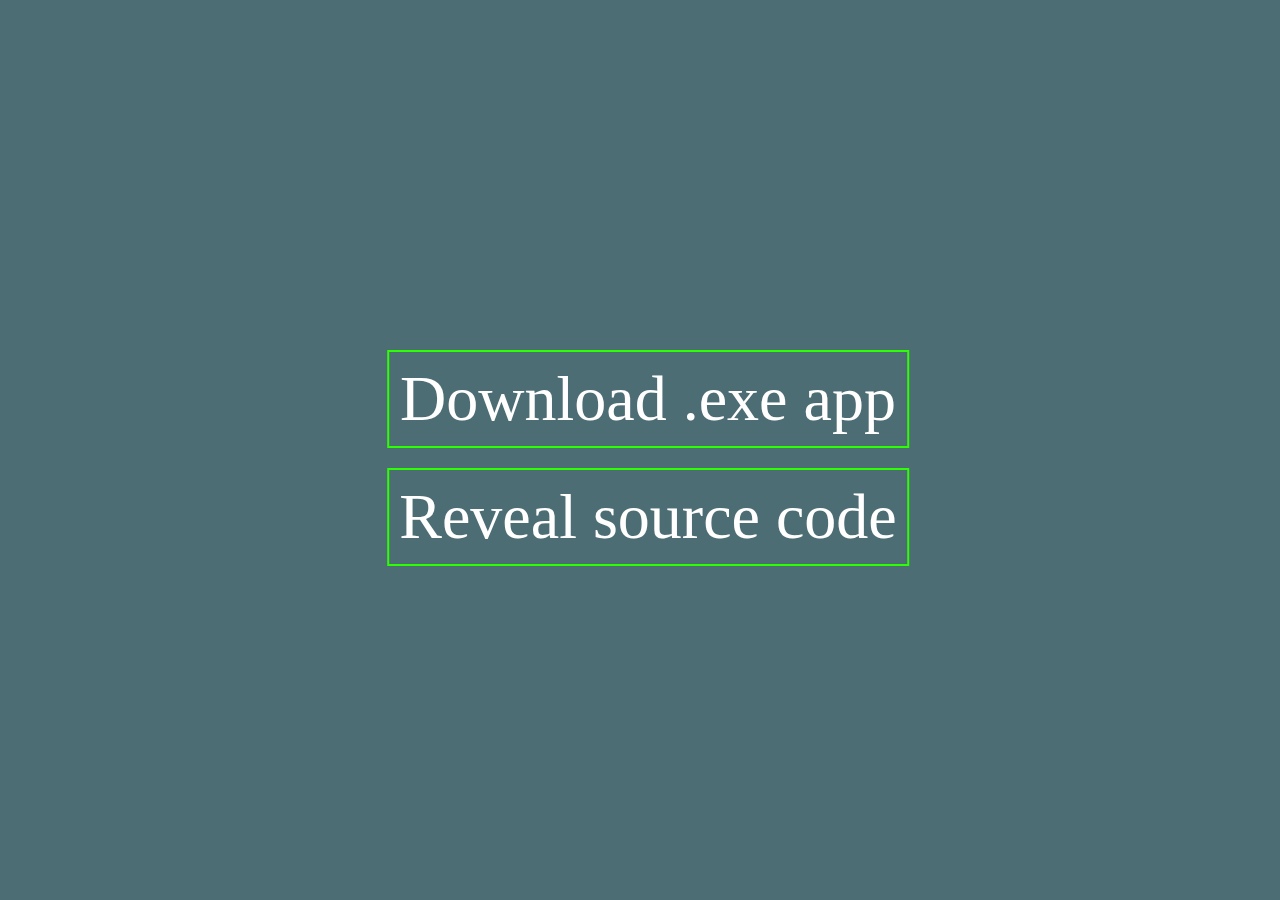
<file: projects/SoloLearn C++/archa.html>
<!DOCTYPE html>
<html lang="en">
<head>
    <meta charset="UTF-8">
    <meta name="viewport" content="width=device-width, initial-scale=1.0">
    <title>Archa C++ da</title>
    <link rel="shortcut icon" href="../../img/icon.png" type="image/x-icon">
    <style>
        body{
            background-color: rgb(77, 109, 117);
        }
        .wrap{      
            transform: translate(-50%, -50%);
            position: relative;
            top: 50vh;
            left: 50vw;
            display: inline-block;      
        }
        .wrap a{
            display: block;
            border: 2px solid rgb(45, 255, 3);
            text-decoration: none;
            color: rgb(255, 255, 255);
            text-align: center;
            padding: 10px;
            margin: 20px;
            font-size: 5vw;
        }
        .wrap a:hover{
            background-color: cyan;
            color: rgb(0, 0, 0);
        }
    </style>
</head>
<body>
    <div class="wrap">
        <a href="https://drive.google.com/file/d/1v5RAeBIVrC0i_J-cZiFmo4fVAomxLqj4/view?usp=sharing">Download .exe app</a>
        <a href="archa.cpp">Reveal source code</a>
    </div>
</body>
</html>
</file>
